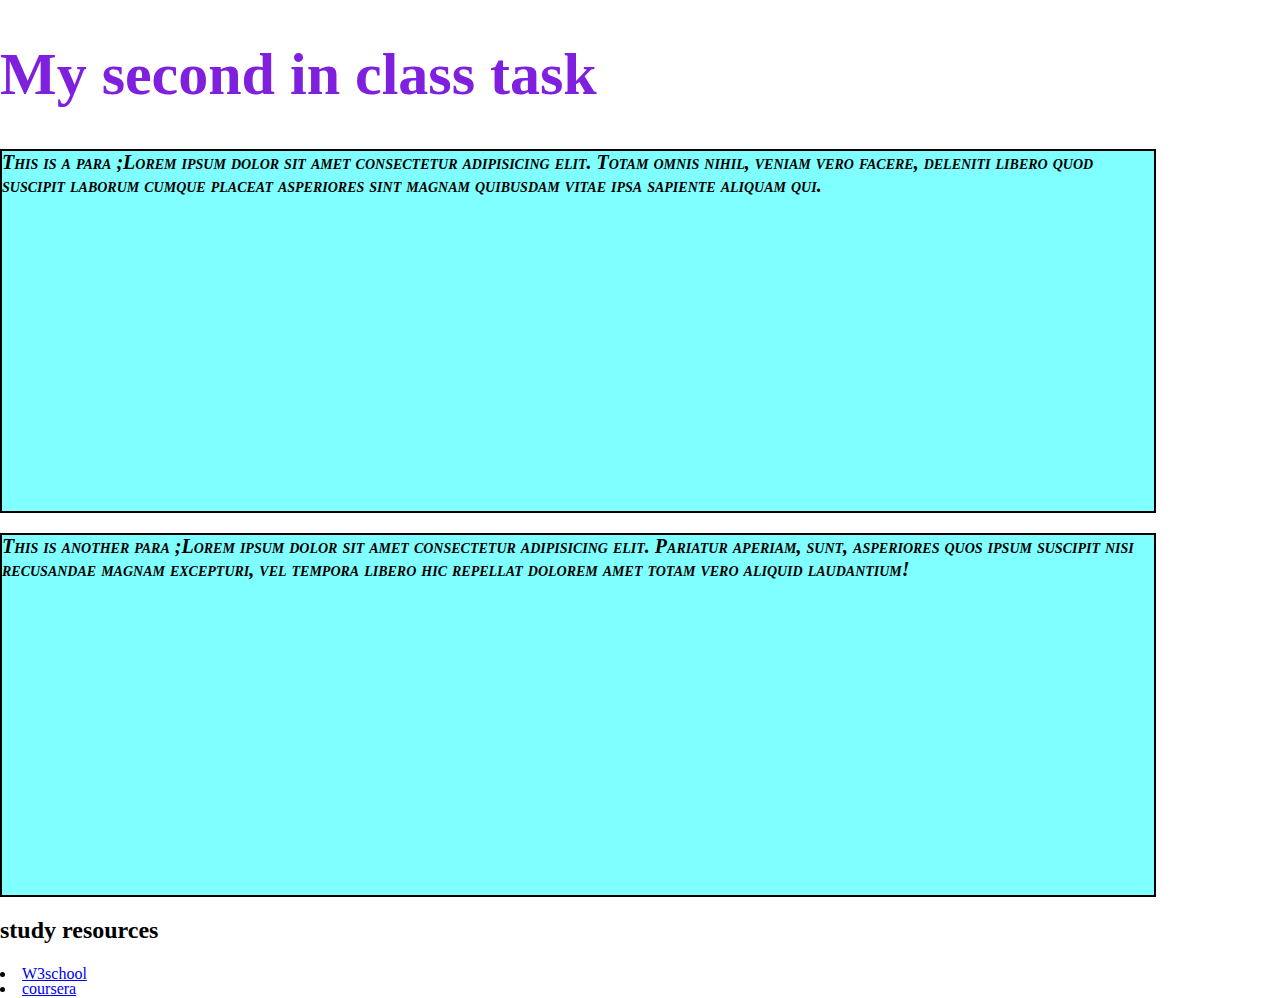
<file: My Project  2/index.html>
<html>
  <head>
    <header style="color:rgb(128, 32, 223); font-size:30px;">
        <h1>My second in class task </h1>
    </header>
    <meta charset="utf-8">
    <title>External CSS</title>
    <link rel="stylesheet" href="css/normalize.css">
<link rel="stylesheet" href="css/style.css">
    
  </head>
  <body >
    
    <p>This is a para ;Lorem ipsum dolor sit amet consectetur adipisicing elit. Totam omnis nihil, veniam vero facere, deleniti libero quod suscipit laborum cumque placeat asperiores sint magnam quibusdam vitae ipsa sapiente aliquam qui.
    <p>This is another para ;Lorem ipsum dolor sit amet consectetur adipisicing elit. Pariatur aperiam, sunt, asperiores quos ipsum suscipit nisi recusandae magnam excepturi, vel tempora libero hic repellat dolorem amet totam vero aliquid laudantium!
        <h2> study resources </h2>
        <nav ul style="list-style-type:disc"
        style="list-style-type:circle"> 
           <li style="height:15px;"
           style="font-color:rgba(255,230,168,0.5)">
            <a href="https://www.w3schools.com ">W3school</a>
        </li>
        <li style="height:15px;"
        style=" font-color:rgba(240,185,37,0.5)"> 
            <a href="https://www.coursera.org">coursera</a>
            </li>
        </ul>
    </nav>
    
  </body>
</html>
</file>
<file: My Project  2/css/style.css>
/* Syeda Muzna Moin-8939074*/
body p{font:italic small-caps bold 20px times new roman;background-color:hsla(180,100%,50%,.5);border:2px solid;width:90%;height:40%}
</file>
